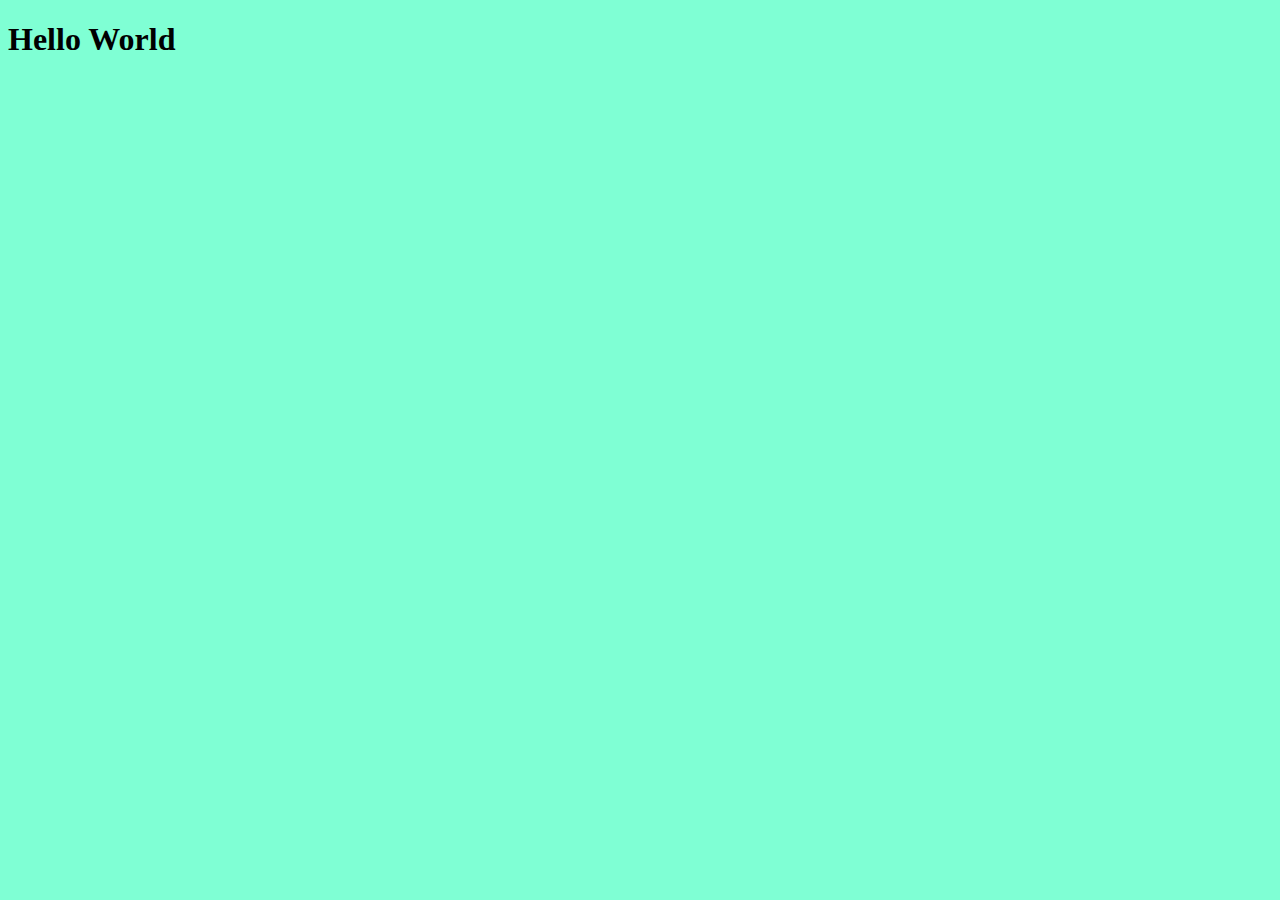
<file: index.html>
<!DOCTYPE html>
<html lang="en">
<head>
    <meta charset="UTF-8">
    <meta http-equiv="X-UA-Compatible" content="IE=edge">
    <meta name="viewport" content="width=device-width, initial-scale=1.0">
    <title>Welcome</title>
    <link rel="stylesheet" href="style.css">
</head>
<body>
    <h1>Hello World</h1>
    
</body>
</html>
</file>
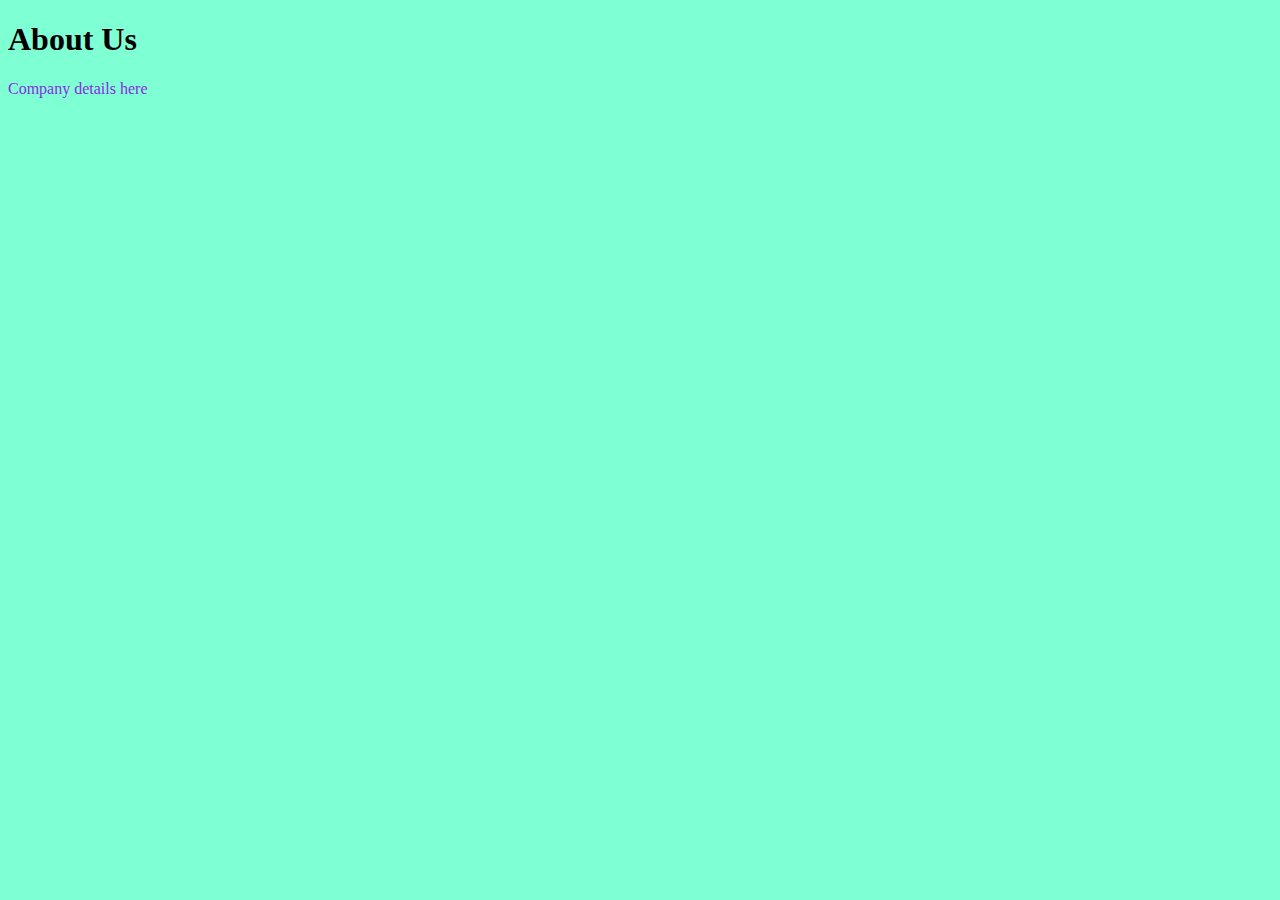
<file: about.html>
<!DOCTYPE html>
<html lang="en">
<head>
    <meta charset="UTF-8">
    <meta http-equiv="X-UA-Compatible" content="IE=edge">
    <meta name="viewport" content="width=device-width, initial-scale=1.0">
    <title>About</title>
    <link rel="stylesheet" href="style.css">
</head>
<body>
    <h1>About Us</h1>
    <p>Company details here</p>

</body>
</html>
</file>
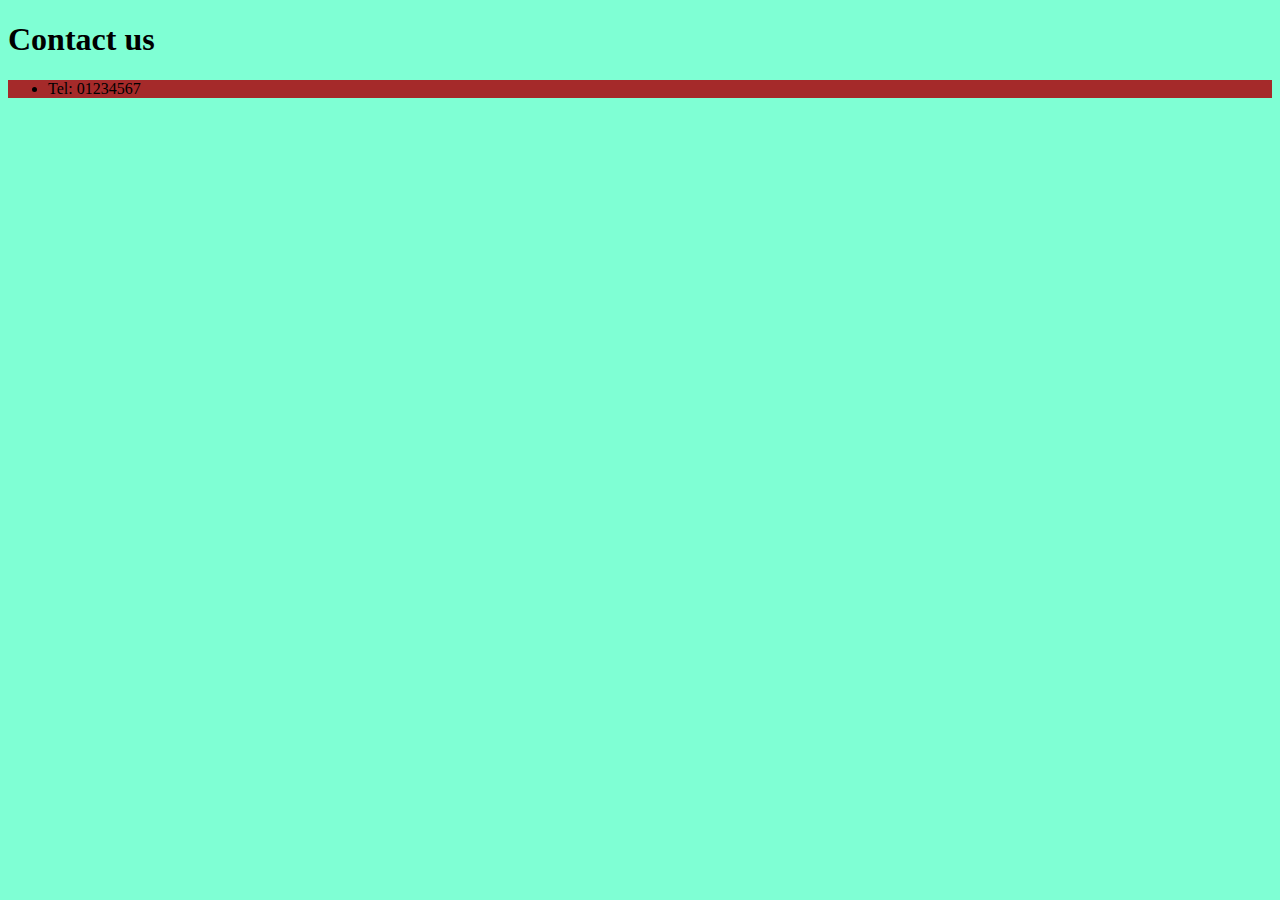
<file: contact.html>
<!DOCTYPE html>
<html lang="en">
<head>
    <meta charset="UTF-8">
    <meta http-equiv="X-UA-Compatible" content="IE=edge">
    <meta name="viewport" content="width=device-width, initial-scale=1.0">
    <title>Contact</title>
    <link rel="stylesheet" href="style.css">
</head>
<body>
    <h1>Contact us</h1>
    <ul>
        <li>Tel: 01234567</li>
        
    </ul>

</body>
</html>
</file>
<file: style.css>
body {
    background-color: aquamarine;
    
}


p {
   color: blueviolet;
   
}

ul {
    background-color: brown;

}
</file>
